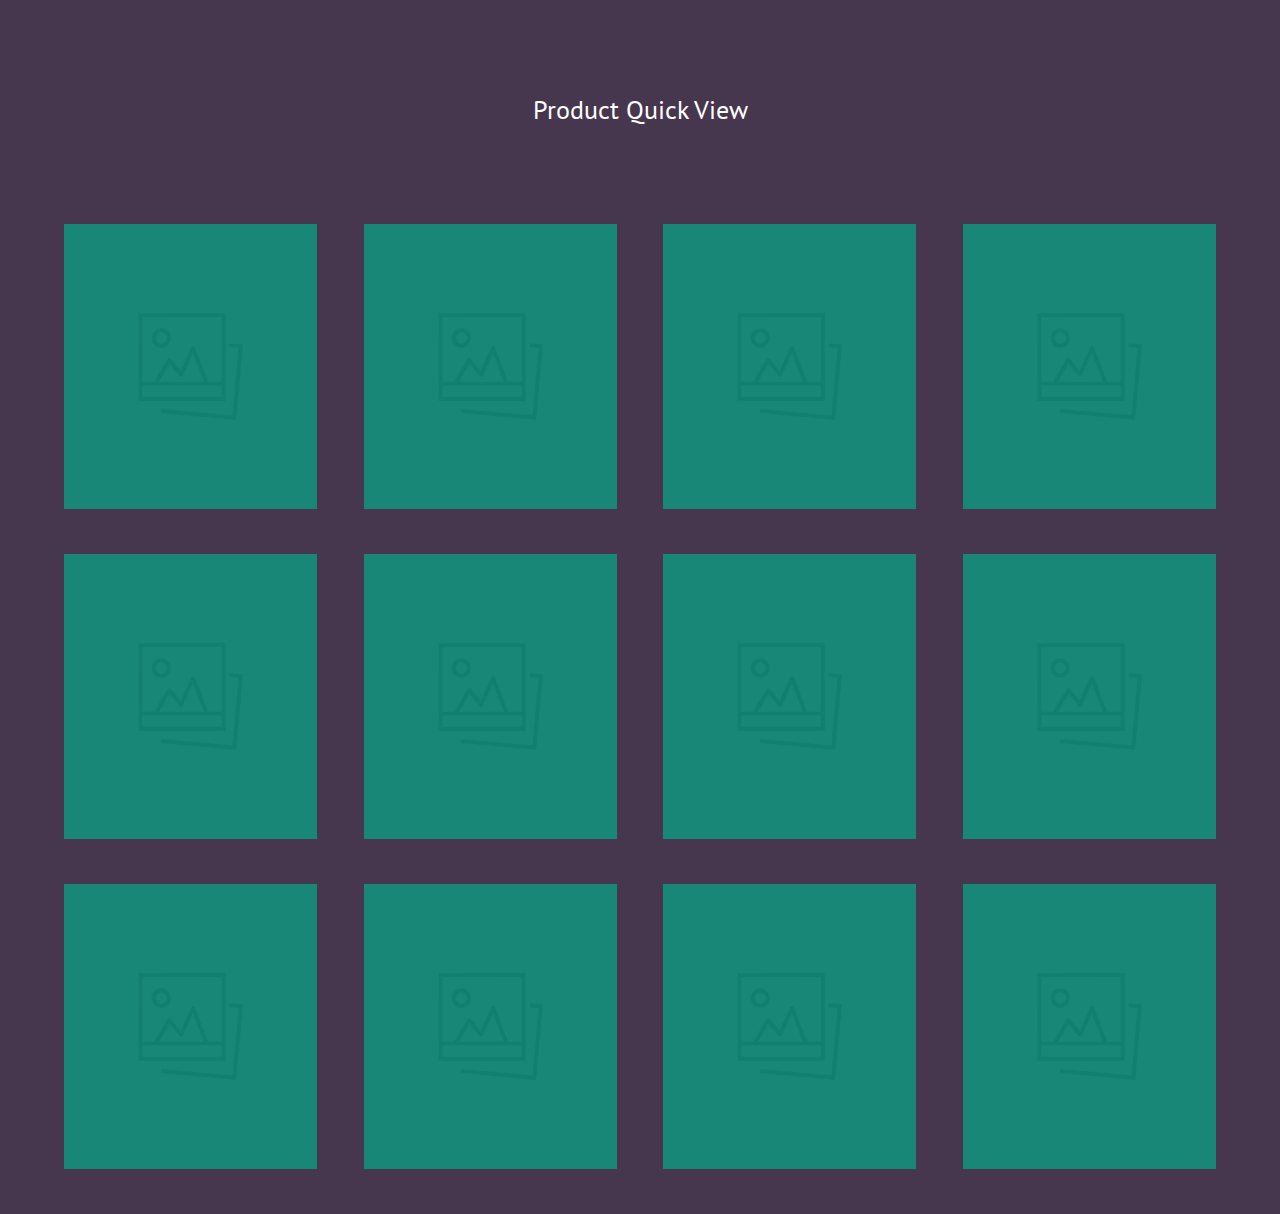
<file: mylist/index.html>
<!doctype html>
<html lang="en" class="no-js">
<head>
	<meta charset="UTF-8">
	<meta name="viewport" content="width=device-width, initial-scale=1">

	<link href='http://fonts.googleapis.com/css?family=PT+Sans:400,700' rel='stylesheet' type='text/css'>

	<link rel="stylesheet" href="css/reset.css"> <!-- CSS reset -->
	<link rel="stylesheet" href="css/style.css"> <!-- Resource style -->
	<script src="js/modernizr.js"></script> <!-- Modernizr -->
  	
	<title>Product Quick View | CodyHouse</title>
</head>
<body>
	<header>
		<h1>Product Quick View</h1>
	</header>
	
	<ul class="cd-items cd-container">
		<li class="cd-item">
			<img src="img/item-1.jpg" alt="Item Preview">
			<a href="#0" class="cd-trigger">Quick View</a>
		</li> <!-- cd-item -->

		<li class="cd-item">
			<img src="img/item-1.jpg" alt="Item Preview">
			<a href="#0" class="cd-trigger">Quick View</a>
		</li> <!-- cd-item -->

		<li class="cd-item">
			<img src="img/item-1.jpg" alt="Item Preview">
			<a href="#0" class="cd-trigger">Quick View</a>
		</li> <!-- cd-item -->

		<li class="cd-item">
			<img src="img/item-1.jpg" alt="Item Preview">
			<a href="#0" class="cd-trigger">Quick View</a>
		</li> <!-- cd-item -->

		<li class="cd-item">
			<img src="img/item-1.jpg" alt="Item Preview">
			<a href="#0" class="cd-trigger">Quick View</a>
		</li> <!-- cd-item -->

		<li class="cd-item">
			<img src="img/item-1.jpg" alt="Item Preview">
			<a href="#0" class="cd-trigger">Quick View</a>
		</li> <!-- cd-item -->

		<li class="cd-item">
			<img src="img/item-1.jpg" alt="Item Preview">
			<a href="#0" class="cd-trigger">Quick View</a>
		</li> <!-- cd-item -->

		<li class="cd-item">
			<img src="img/item-1.jpg" alt="Item Preview">
			<a href="#0" class="cd-trigger">Quick View</a>
		</li> <!-- cd-item -->

		<li class="cd-item">
			<img src="img/item-1.jpg" alt="Item Preview">
			<a href="#0" class="cd-trigger">Quick View</a>
		</li> <!-- cd-item -->

		<li class="cd-item">
			<img src="img/item-1.jpg" alt="Item Preview">
			<a href="#0" class="cd-trigger">Quick View</a>
		</li> <!-- cd-item -->

		<li class="cd-item">
			<img src="img/item-1.jpg" alt="Item Preview">
			<a href="#0" class="cd-trigger">Quick View</a>
		</li> <!-- cd-item -->

		<li class="cd-item">
			<img src="img/item-1.jpg" alt="Item Preview">
			<a href="#0" class="cd-trigger">Quick View</a>
		</li> <!-- cd-item -->
	</ul> <!-- cd-items -->

	<div class="cd-quick-view">
		<div class="cd-slider-wrapper">
			<ul class="cd-slider">
				<li class="selected"><img src="img/item-1.jpg" alt="Product 1"></li>
				<li><img src="img/item-2.jpg" alt="Product 2"></li>
				<li><img src="img/item-3.jpg" alt="Product 3"></li>
			</ul> <!-- cd-slider -->

			<ul class="cd-slider-navigation">
				<li><a class="cd-next" href="#0">Prev</a></li>
				<li><a class="cd-prev" href="#0">Next</a></li>
			</ul> <!-- cd-slider-navigation -->
		</div> <!-- cd-slider-wrapper -->

		<div class="cd-item-info">
			<h2>Produt Title</h2>
			<p>Lorem ipsum dolor sit amet, consectetur adipisicing elit. Officia, omnis illo iste ratione. Numquam eveniet quo, ullam itaque expedita impedit. Eveniet, asperiores amet iste repellendus similique reiciendis, maxime laborum praesentium.</p>

			<ul class="cd-item-action">
				<li><button class="add-to-cart">Add to cart</button></li>					
				<li><a href="#0">Learn more</a></li>	
			</ul> <!-- cd-item-action -->
		</div> <!-- cd-item-info -->
		<a href="#0" class="cd-close">Close</a>
	</div> <!-- cd-quick-view -->
<script src="js/jquery-2.1.1.js"></script>
<script src="js/velocity.min.js"></script>
<script src="js/main.js"></script> <!-- Resource jQuery -->
</body>
</html>
</file>
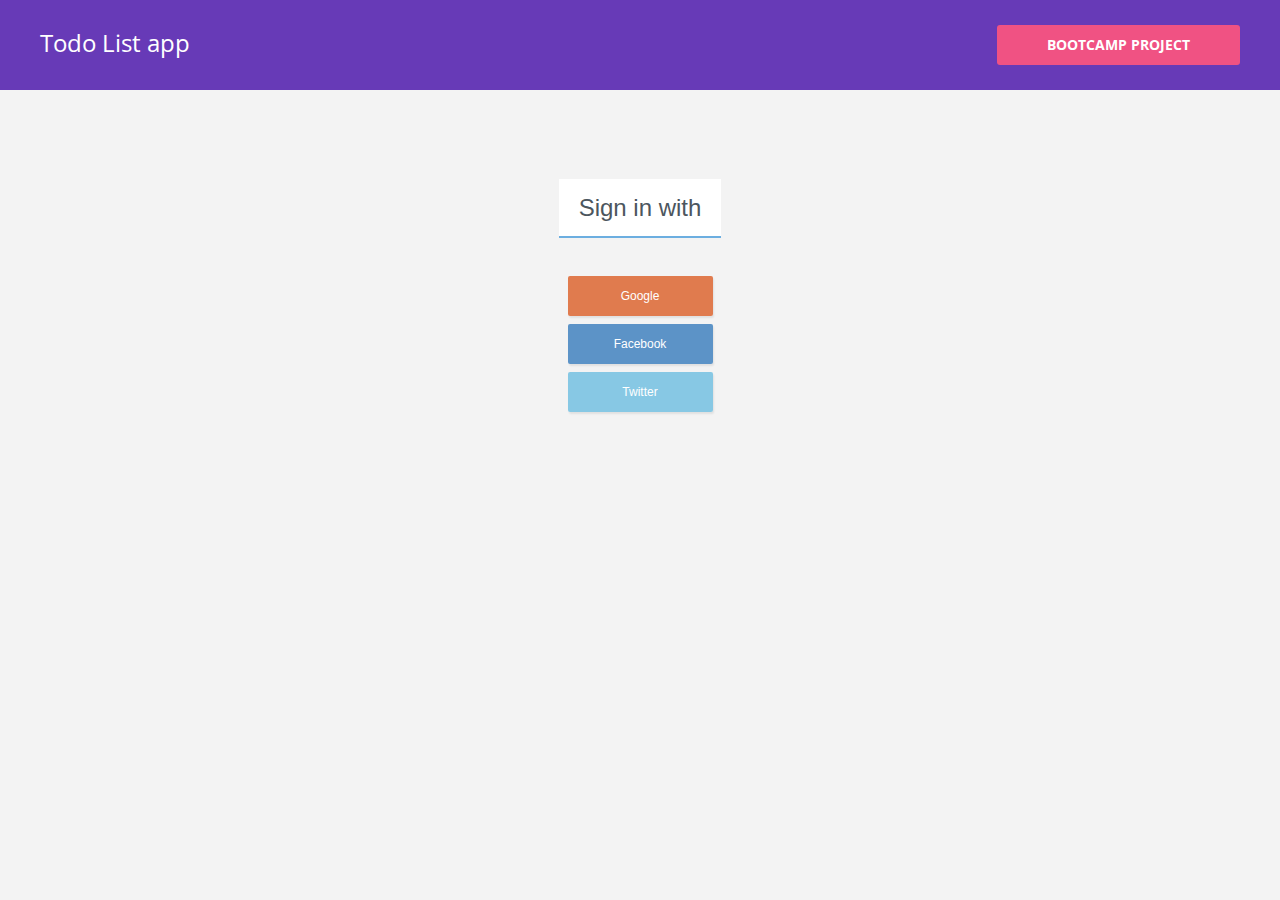
<file: register.html>
<!DOCTYPE html>
<html>

<head>

  <meta charset="utf-8">
  <meta http-equiv="X-UA-Compatible" content="IE=edge">
  <meta name="viewport" content="width=device-width, initial-scale=1">

  <title>Registration Form</title>
  <script src="assets/js/firebase.js"></script>
  <script src="assets/js/jquery-2.2.4.min.js"></script>
  <script src="assets/js/user.js"></script>
  <link rel="stylesheet" href="assets/css/style.css">
  <link rel="stylesheet" href="assets/css/form-register.css">

</head>

<header>
  <h1>Todo List app</h1>
  <a href="#">BootCamp Project</a>
</header>



<div class="main-content">

  <!-- You only need this form and the form-register.css -->
  <div id="newMessage"></div>


  <div class="form-sign-in-with-social">

    <div class="form-row form-title-row">
      <span class="form-title">Sign in with</span>
    </div>

    <a href="#" class="form-google-button">Google</a>
    <a href="#" class="form-facebook-button">Facebook</a>
    <a href="#" class="form-twitter-button">Twitter</a>

  </div>

</div>

</body>

</html>
</file>
<file: mylist/css/style.css>
/* -------------------------------- 

Primary style

-------------------------------- */
*, *::after, *::before {
  -webkit-box-sizing: border-box;
  -moz-box-sizing: border-box;
  box-sizing: border-box;
}

*::after, *::before {
  content: '';
}

body {
  font-size: 100%;
  font-family: "PT Sans", sans-serif;
  color: #3e585f;
  background-color: #47374e;
}
body::after {
  /* dark overlay layer - visible when we fire .cd-quick-view */
  position: fixed;
  top: 0;
  left: 0;
  width: 100%;
  height: 100%;
  background: rgba(71, 55, 78, 0.8);
  visibility: hidden;
  opacity: 0;
  -webkit-transition: opacity .3s 0s, visibility 0s .3s;
  -moz-transition: opacity .3s 0s, visibility 0s .3s;
  transition: opacity .3s 0s, visibility 0s .3s;
}
@media only screen and (min-width: 1024px) {
  body.overlay-layer::after {
    visibility: visible;
    opacity: 1;
    -webkit-transition: opacity .3s 0s, visibility 0s 0s;
    -moz-transition: opacity .3s 0s, visibility 0s 0s;
    transition: opacity .3s 0s, visibility 0s 0s;
  }
}

a {
  color: #f82f53;
  text-decoration: none;
}

img {
  max-width: 100%;
}

/* -------------------------------- 

Modules - reusable parts of our design

-------------------------------- */
.cd-container {
  /* this class is used to give a max-width to the element it is applied to, and center it horizontally when it reaches that max-width */
  width: 90%;
  max-width: 1170px;
  margin: 0 auto;
}
.cd-container:after {
  content: "";
  display: table;
  clear: both;
}

/* -------------------------------- 

Main components 

-------------------------------- */
html, body {
  height: 100%;
}

header {
  position: relative;
  height: 160px;
  line-height: 170px;
  text-align: center;
  -webkit-font-smoothing: antialiased;
  -moz-osx-font-smoothing: grayscale;
}
header h1 {
  color: #ffffff;
  font-size: 20px;
  font-size: 1.25rem;
}
@media only screen and (min-width: 768px) {
  header {
    line-height: 180px;
  }
  header h1 {
    font-size: 26px;
    font-size: 1.625rem;
  }
}
@media only screen and (min-width: 1024px) {
  header {
    line-height: 220px;
  }
}

.cd-items {
  padding: 1em 0;
}
@media only screen and (min-width: 768px) {
  .cd-items {
    padding: 2em 0 0;
  }
}
@media only screen and (min-width: 1024px) {
  .cd-items {
    padding: 4em 0 0;
  }
}

.cd-item {
  position: relative;
  margin: 0 0 1em;
}
.cd-item > img {
  display: block;
  width: 100%;
}
@media only screen and (min-width: 768px) {
  .cd-item {
    width: 48%;
    float: left;
    margin: 0 4% 2em 0;
  }
  .cd-item:nth-child(2n) {
    margin-right: 0;
  }
}
@media only screen and (min-width: 1024px) {
  .cd-item {
    width: 22%;
    float: left;
    margin: 0 4% 2.8em 0;
  }
  .cd-item:nth-child(2n) {
    margin-right: 4%;
  }
  .cd-item:nth-child(4n) {
    margin-right: 0;
  }
  .cd-item.empty-box::after {
    /* box visible as placeholder when the .cd-quick-view zooms in */
    position: absolute;
    top: 0;
    left: 0;
    width: 100%;
    height: 100%;
    background-color: #392c3f;
  }
}

.cd-trigger {
  position: absolute;
  height: 50px;
  line-height: 50px;
  width: 100%;
  bottom: 0;
  left: 0;
  background: rgba(0, 0, 0, 0.1);
  text-align: center;
  -webkit-font-smoothing: antialiased;
  -moz-osx-font-smoothing: grayscale;
  color: #ffffff;
  opacity: 0;
  visibility: hidden;
  -webkit-transition: opacity 0.2s, background-color 0.2s;
  -moz-transition: opacity 0.2s, background-color 0.2s;
  transition: opacity 0.2s, background-color 0.2s;
}
.no-touch .cd-trigger:hover {
  background: rgba(0, 0, 0, 0.2);
}
@media only screen and (min-width: 1024px) {
  .cd-trigger {
    /* always visible on small devices */
    visibility: visible;
    opacity: 1;
  }
}
@media only screen and (min-width: 1170px) {
  .cd-trigger {
    /* only visible on hover on big devices */
    opacity: 0;
  }
}

@media only screen and (min-width: 1170px) {
  .no-touch .cd-item:hover .cd-trigger {
    opacity: 1;
  }

  .touch .cd-item .cd-trigger {
    opacity: 1;
  }
}
.cd-quick-view {
  /* quick view non available on small devices */
  display: none;
}
@media only screen and (min-width: 1024px) {
  .cd-quick-view {
    display: block;
    position: fixed;
    max-width: 900px;
    visibility: hidden;
    /* Force Hardware Acceleration in WebKit */
    -webkit-transform: translateZ(0);
    -moz-transform: translateZ(0);
    -ms-transform: translateZ(0);
    -o-transform: translateZ(0);
    transform: translateZ(0);
    -webkit-backface-visibility: hidden;
    backface-visibility: hidden;
    will-change: left, top, width;
    z-index: 1;
  }
  .cd-quick-view:after {
    content: "";
    display: table;
    clear: both;
  }
  .cd-quick-view.is-visible {
    /* class added when user clicks on .cd-trigger */
    visibility: visible;
  }
  .cd-quick-view.animate-width {
    /* class added at the end of the first zoom-in animation */
    background-color: #ffffff;
    box-shadow: 0 0 30px rgba(0, 0, 0, 0.2);
    -webkit-transition: box-shadow 0.3s;
    -moz-transition: box-shadow 0.3s;
    transition: box-shadow 0.3s;
  }
}

.cd-slider-wrapper {
  position: relative;
  display: inline-block;
  float: left;
}
.cd-slider-wrapper:after {
  content: "";
  display: table;
  clear: both;
}

.cd-slider {
  float: left;
}
.cd-slider li {
  position: absolute;
  top: 0;
  left: 0;
  z-index: 1;
}
.cd-slider li img {
  display: block;
  width: 100%;
  max-width: 400px;
}
.cd-slider li.selected {
  position: relative;
  z-index: 3;
}
.add-content .cd-slider {
  margin-right: 3em;
}

.cd-slider-navigation {
  opacity: 0;
}
.add-content .cd-slider-navigation {
  opacity: 1;
}

.cd-slider-navigation li {
  position: absolute;
  top: 50%;
  bottom: auto;
  -webkit-transform: translateY(-50%);
  -moz-transform: translateY(-50%);
  -ms-transform: translateY(-50%);
  -o-transform: translateY(-50%);
  transform: translateY(-50%);
  z-index: 3;
}
.cd-slider-navigation li:first-child {
  left: 0;
}
.cd-slider-navigation li:last-child {
  /* equal to the .cd-slider-wrapper margin-right */
  right: 3em;
}
.cd-slider-navigation li a {
  display: block;
  width: 40px;
  height: 50px;
  overflow: hidden;
  text-indent: 100%;
  white-space: nowrap;
  opacity: 0;
  /* Force Hardware Acceleration in WebKit */
  -webkit-transform: translateZ(0);
  -moz-transform: translateZ(0);
  -ms-transform: translateZ(0);
  -o-transform: translateZ(0);
  transform: translateZ(0);
  -webkit-backface-visibility: hidden;
  backface-visibility: hidden;
  -webkit-transition: opacity 0.2s, background 0.2s;
  -moz-transition: opacity 0.2s, background 0.2s;
  transition: opacity 0.2s, background 0.2s;
}
.cd-slider-navigation li a::before, .cd-slider-navigation li a::after {
  /* create arrows in CSS */
  position: absolute;
  top: 18px;
  left: 14px;
  display: inline-block;
  background: #ffffff;
  height: 3px;
  width: 12px;
}
.cd-slider-navigation li a::before {
  -webkit-transform: rotate(45deg);
  -moz-transform: rotate(45deg);
  -ms-transform: rotate(45deg);
  -o-transform: rotate(45deg);
  transform: rotate(45deg);
}
.cd-slider-navigation li a::after {
  -webkit-transform: translateY(7px) rotate(-45deg);
  -moz-transform: translateY(7px) rotate(-45deg);
  -ms-transform: translateY(7px) rotate(-45deg);
  -o-transform: translateY(7px) rotate(-45deg);
  transform: translateY(7px) rotate(-45deg);
}
.add-content .cd-slider-navigation li a {
  opacity: .2;
}
.no-touch .cd-slider-navigation li a:hover {
  background: rgba(71, 55, 78, 0.8);
  opacity: 1;
}
.touch .cd-slider-navigation li a {
  opacity: 1;
}
.cd-slider-navigation li:first-child a::before {
  -webkit-transform: rotate(-45deg);
  -moz-transform: rotate(-45deg);
  -ms-transform: rotate(-45deg);
  -o-transform: rotate(-45deg);
  transform: rotate(-45deg);
}
.cd-slider-navigation li:first-child a::after {
  -webkit-transform: translateY(7px) rotate(45deg);
  -moz-transform: translateY(7px) rotate(45deg);
  -ms-transform: translateY(7px) rotate(45deg);
  -o-transform: translateY(7px) rotate(45deg);
  transform: translateY(7px) rotate(45deg);
}

.cd-item-info {
  position: absolute;
  padding: 3em 3em 3em 0;
  visibility: hidden;
  opacity: 0;
  -webkit-transition: opacity .3s, visibility 0s;
  -moz-transition: opacity .3s, visibility 0s;
  transition: opacity .3s, visibility 0s;
}
.cd-item-info h2 {
  font-size: 28px;
  font-size: 1.75rem;
}
.cd-item-info p {
  line-height: 1.6;
  margin: 1em 0;
  color: #67919c;
}
.cd-item-info .cd-item-action li {
  display: inline-block;
  margin-right: 1em;
}
.cd-item-info .cd-item-action li:first-child {
  margin-left: -4px;
}
.cd-item-info .add-to-cart {
  -webkit-appearance: none;
  -moz-appearance: none;
  -ms-appearance: none;
  -o-appearance: none;
  appearance: none;
  border-radius: 0.25em;
  border: none;
  padding: .6em 1.2em;
  background-color: #f82f53;
  color: #ffffff;
  -webkit-font-smoothing: antialiased;
  -moz-osx-font-smoothing: grayscale;
  font-family: "PT Sans", sans-serif;
  font-size: 16px;
  font-size: 1rem;
  cursor: pointer;
}
.add-content .cd-item-info {
  /* class added at the end of the width animation, used to show the content */
  position: relative;
  visibility: visible;
  opacity: 1;
}
.add-content .cd-item-info h2 {
  -webkit-animation: cd-slide-in 0.3s;
  -moz-animation: cd-slide-in 0.3s;
  animation: cd-slide-in 0.3s;
}
.add-content .cd-item-info p {
  -webkit-animation: cd-slide-in 0.4s;
  -moz-animation: cd-slide-in 0.4s;
  animation: cd-slide-in 0.4s;
}
.add-content .cd-item-info .cd-item-action {
  -webkit-animation: cd-slide-in 0.5s;
  -moz-animation: cd-slide-in 0.5s;
  animation: cd-slide-in 0.5s;
}

@-webkit-keyframes cd-slide-in {
  0% {
    -webkit-transform: translate3d(-40px, 0, 0);
  }
  100% {
    -webkit-transform: translate3d(0, 0, 0);
  }
}
@-moz-keyframes cd-slide-in {
  0% {
    -moz-transform: translate3d(-40px, 0, 0);
  }
  100% {
    -moz-transform: translate3d(0, 0, 0);
  }
}
@keyframes cd-slide-in {
  0% {
    -webkit-transform: translate3d(-40px, 0, 0);
    -moz-transform: translate3d(-40px, 0, 0);
    -ms-transform: translate3d(-40px, 0, 0);
    -o-transform: translate3d(-40px, 0, 0);
    transform: translate3d(-40px, 0, 0);
  }
  100% {
    -webkit-transform: translate3d(0, 0, 0);
    -moz-transform: translate3d(0, 0, 0);
    -ms-transform: translate3d(0, 0, 0);
    -o-transform: translate3d(0, 0, 0);
    transform: translate3d(0, 0, 0);
  }
}
.cd-close {
  position: absolute;
  top: 10px;
  right: 10px;
  display: inline-block;
  width: 30px;
  height: 30px;
  /* image replacement */
  overflow: hidden;
  text-indent: 100%;
  white-space: nowrap;
  visibility: hidden;
  -webkit-transform: scale(0);
  -moz-transform: scale(0);
  -ms-transform: scale(0);
  -o-transform: scale(0);
  transform: scale(0);
  -webkit-transition: -webkit-transform .3s 0s, visibility 0s .3s;
  -moz-transition: -moz-transform .3s 0s, visibility 0s .3s;
  transition: transform .3s 0s, visibility 0s .3s;
}
.cd-close::before, .cd-close::after {
  /* close icon in css */
  position: absolute;
  top: 12px;
  left: 5px;
  display: inline-block;
  height: 4px;
  width: 20px;
  background: #47374e;
  -webkit-backface-visibility: hidden;
  backface-visibility: hidden;
}
.cd-close::before {
  -webkit-transform: rotate(45deg);
  -moz-transform: rotate(45deg);
  -ms-transform: rotate(45deg);
  -o-transform: rotate(45deg);
  transform: rotate(45deg);
}
.cd-close::after {
  -webkit-transform: rotate(135deg);
  -moz-transform: rotate(135deg);
  -ms-transform: rotate(135deg);
  -o-transform: rotate(135deg);
  transform: rotate(135deg);
}
.no-touch .cd-close:hover {
  -webkit-transform: scale(1.2);
  -moz-transform: scale(1.2);
  -ms-transform: scale(1.2);
  -o-transform: scale(1.2);
  transform: scale(1.2);
}
.add-content .cd-close {
  visibility: visible;
  -webkit-transform: scale(1);
  -moz-transform: scale(1);
  -ms-transform: scale(1);
  -o-transform: scale(1);
  transform: scale(1);
  -webkit-transition: -webkit-transform .3s 0s, visibility 0s 0s;
  -moz-transition: -moz-transform .3s 0s, visibility 0s 0s;
  transition: transform .3s 0s, visibility 0s 0s;
}
</file>
<file: assets/css/style.css>
@import url('http://fonts.googleapis.com/css?family=Open+Sans:400,700');

*{
    margin: 0;
    padding: 0;
}

html{
	background-color: #efefef;
}

body{
	font:14px/1.5 Arial, Helvetica, sans-serif;
	margin:0;
    min-height: 658px;
    background-image: url("https://i.imgsafe.org/e98a989.jpg");
}


header{
    box-sizing: border-box;
	text-align: center;
    width: 100%;
    padding: 25px 40px;
    background-color: #673AB7;
    overflow: hidden;
}


header h1{
    float: left;
	font: normal 24px/1.5 'Open Sans', sans-serif;
	color: #fff;
}

header a{
    color:#fff;
    float: right;
    text-decoration: none;
    display: inline-block;
    padding: 13px 50px;
    border-radius: 3px;
    font: bold 14px/1 'Open Sans', sans-serif;
    text-transform: uppercase;
    background-color:#F05283;

}

ul {
    list-style: none;
    border-bottom: 1px solid #EAEAEA;
    background-color: #FFF;
    padding: 20px;
    margin-top: 0;
    text-align: center;
    margin-bottom: 75px;
}

ul a{
    text-decoration: none;
    color: #FFF;
    text-align: left;
    background-color: #BCB8C2;
    padding: 10px 16px;
    border-radius: 2px;
    opacity: 0.8;
    font-size: 16px;
    display: inline-block;
    margin: 4px;
    line-height: 1;
    outline: none;

    transition: 0.2s ease;
}

ul li a.active{
    background-color: #F05283;
    pointer-events: none;
}

ul li a:hover {
    opacity: 1;
}


ul li{
    display: inline-block;
}


@media (max-width: 1000px) {


    header h1{
        float: none;
    }

    header a{
        margin-top: 25px;
        float: none;
    }

}

/* -- Demo ads -- */

@media (max-width: 1200px) {
	#bsaHolder{ display:none;}
}

/* -- Link to Tutorialzine -- */

.tz-link{
	text-decoration: none;
	color: #fff !important;
	font: bold 36px Arial,Helvetica,sans-serif !important;
}

.tz-link span{
	color: #da431c;
}
</file>
<file: assets/css/form-register.css>
html{
    background-color: #f3f3f3;
}

.form-register{
    max-width: 1000px;
    width: 100%;
    margin: 0 auto;

    font: bold 14px sans-serif;
    text-align: center;
}

.form-register-with-email{
    position: relative;
    display: inline-block;
    vertical-align: top;
    margin-right: 130px;
    text-align: center;
}

.form-register-with-email .form-white-background{
    width: 570px;
    box-sizing: border-box;
    background-color: #ffffff;
    box-shadow: 0 1px 3px 0 rgba(0, 0, 0, 0.1);
    padding: 60px 80px;
    margin-bottom: 35px;
}

.form-register-with-email .form-row{
    text-align: left;
    margin-bottom: 23px;
}

.form-register-with-email .form-title-row{
    text-align: center;
    margin-bottom: 50px;
}

.form-register-with-email h1{
    display: inline-block;
    box-sizing: border-box;
    color:  #4c565e;
    font-size: 24px;
    padding: 0 20px 15px;
    border-bottom: 2px solid #6caee0;
    margin: 0;
}

.form-register-with-email .form-row > label span{
    display: inline-block;
    box-sizing: border-box;
    color:  #5f5f5f;
    width: 125px;
    text-align: right;
    padding-right: 25px;
}

.form-register-with-email input{
    color:  #5f5f5f;
    box-sizing: border-box;
    width: 230px;
    box-shadow: 1px 2px 4px 0 rgba(0, 0, 0, 0.08);
    padding: 12px 18px;
    border: 1px solid #dbdbdb;
}

.form-register-with-email .form-checkbox input{
    margin-left: 128px;
    margin-right: 10px;
    width: auto;
    vertical-align: top;
}

.form-register-with-email .form-row .form-checkbox span{
    font-size: 12px;
    font-weight: normal;
    display: inline-block;
    text-align: left;
    width: 220px;
    margin: 0;
}

.form-register-with-email .form-checkbox span a{
    text-decoration: none;
    color:  #6caee0;
}

.form-register-with-email button{
    display: block;
    border-radius: 2px;
    background-color:  #6caee0;
    color: #ffffff;
    font-weight: bold;
    box-shadow: 1px 2px 4px 0 rgba(0, 0, 0, 0.08);
    padding: 15px 35px;
    border: 0;
    margin: 55px auto 0;
    cursor: pointer;
}

.form-register-with-email .form-log-in-with-existing{
    text-decoration: none;
    padding: 4px 8px;
    font-weight: normal;
    color: #7b9d62;
    background-color: #d6f0c3;
}



.form-sign-in-with-social{
    box-sizing: border-box;
    vertical-align: top;
    text-align: center;
    margin-top: 100px;
}

.form-sign-in-with-social .form-title-row{
    margin-bottom: 50px;
}

.form-sign-in-with-social .form-title{
    box-sizing: border-box;
    color:  #4c565e;
    font-size: 24px;
    padding: 15px 20px;
    border-bottom: 2px solid #6caee0;
    background: #fff
}

.form-sign-in-with-social .form-google-button{
    color:  #ffffff;
    display: block;
    width: 145px;
    height: 40px;
    font-size: 12px;
    line-height: 40px;
    background-color:  rgba(222, 110, 60, 0.9);
    box-shadow: 1px 2px 2px 0 rgba(0, 0, 0, 0.08);
    border-radius: 2px;
    margin: 8px auto;
    text-decoration: none;
}

.form-sign-in-with-social .form-facebook-button{
    color:  #ffffff;
    display: block;
    width: 145px;
    height: 40px;
    font-size: 12px;
    line-height: 40px;
    background-color:  rgba(75, 136, 194, 0.9);
    box-shadow: 1px 2px 2px 0 rgba(0, 0, 0, 0.08);
    border-radius: 2px;
    margin: 8px auto;
    text-decoration: none;
}

.form-sign-in-with-social .form-twitter-button{
    color:  #ffffff;
    display: block;
    width: 145px;
    height: 40px;
    font-size: 12px;
    line-height: 40px;
    background-color:  rgba(123, 195, 226, 0.9);
    box-shadow: 1px 2px 2px 0 rgba(0, 0, 0, 0.08);
    border-radius: 2px;
    margin: 8px auto;
    text-decoration: none;
}

/*	Making the form responsive. Remove these media queries
    if you don't need the form to work on mobile devices. */

@media (max-width: 900px) {

    .form-register{
        margin: 20px auto;
    }

    .form-register-with-email{
        position: relative;
        display: block;
        margin: 0;
    }

    .form-register-with-email .form-white-background{
        margin: 0 auto 32px;
    }

    .form-register-with-email:after{
        bottom: -80px;
        left: 50%;
        margin-left: -25px;
    }

    .form-sign-in-with-social {
        margin-top: 105px;
    }

}

@media (max-width: 600px) {

    .form-register-with-email .form-white-background{
        width: 300px;
        padding-left: 35px;
        padding-right: 35px;
    }

    .form-register-with-email .form-row > label span{
        display: block;
        text-align: left;
        padding: 0 0 10px;
    }

    .form-register-with-email input{
        display: block;
        margin: 0 auto;
    }

    .form-register-with-email .form-checkbox input{
        display: inline-block;
        margin-left: 0;
    }

    .form-register-with-email .form-checkbox span{
        width: 200px !important;
    }

    .form-register-with-email:after{
        bottom: -80px;
        left: 50%;
        margin-left: -25px;
    }

}
</file>
